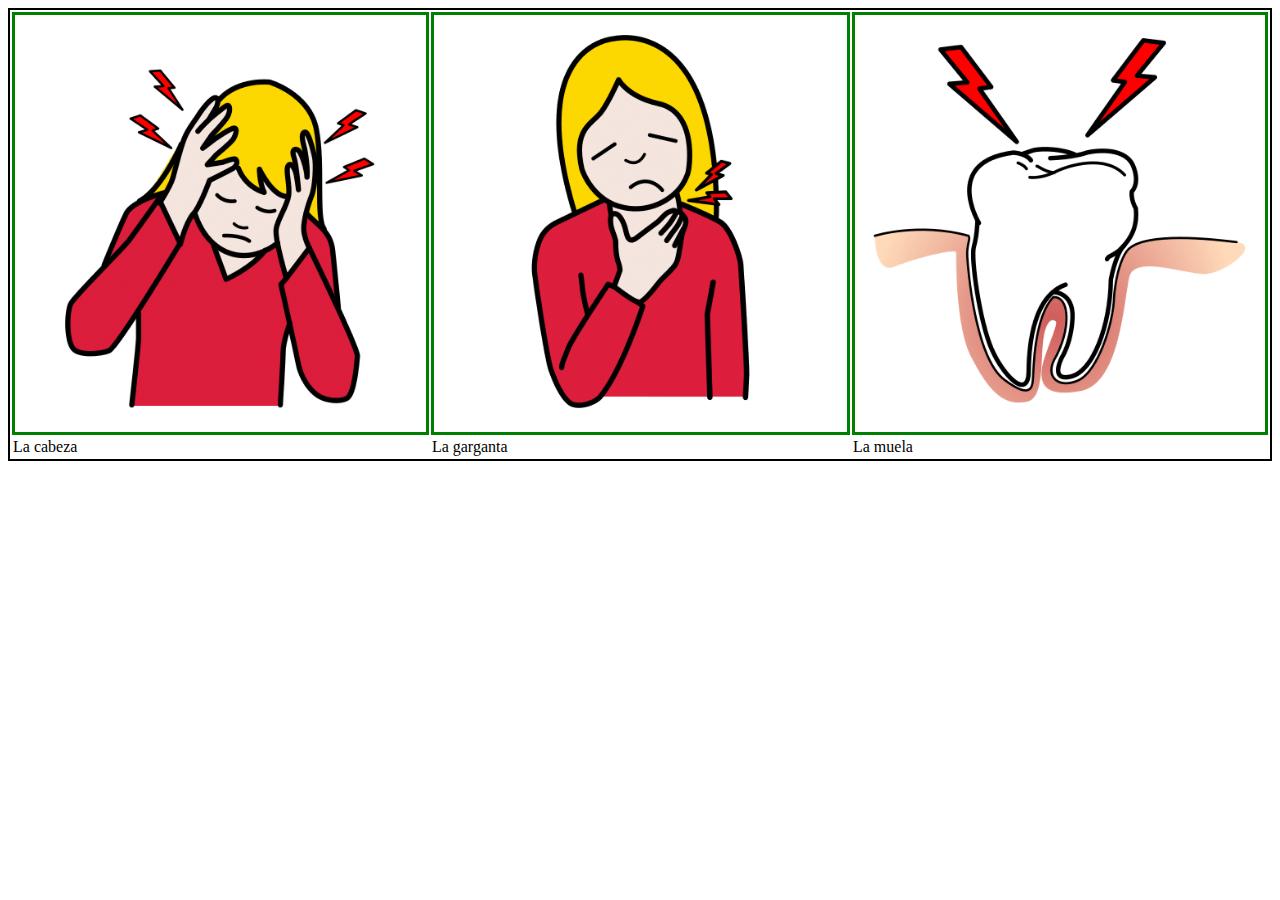
<file: paginas/duele.html>
<!DOCTYPE html>
<html lang="en">
<head>
    <meta charset="UTF-8">
    <meta name="viewport" content="width=device-width, initial-scale=1.0">
    <link rel="stylesheet" href="../css/estilos.css">
    <title>Me duele</title>
</head>
<body>
    <table class="tabla-opciones">
        <tbody>
            <tr class="fila-imagenes">
                <td><img src="../imagenes/dolor_de_cabeza.png" alt="cabeza" id="cabeza"></td>
                <td><img src="../imagenes/dolor_de_garganta.png" alt="garganta" id="garganta"></td>
                <td><img src="../imagenes/dolor_de_muela.png" alt="muela" id="muela"></td>
            </tr>
            <tr>
                <td>La cabeza</td>
                <td>La garganta</td>
                <td>La muela</td>
            </tr>
        </tbody>
    </table>
    <script>

        const speech = window.speechSynthesis;
        speech.volume = 1;
        speech.rate = 1;
        speech.pitch = 1;
        const utter = new SpeechSynthesisUtterance();

        const cabeza = document.getElementById('cabeza');
        const garganta = document.getElementById('garganta');
        const muela = document.getElementById('muela');

        cabeza.addEventListener('click', function(){
            utter.text = "La cabeza";
            speech.speak(utter);
        });
        garganta.addEventListener('click', function(){
            utter.text = "La garganta";
            speech.speak(utter);
        });
        muela.addEventListener('click', function(){
            utter.text = "La muela";
            speech.speak(utter);
        });
    </script>
</body>
</html>
</file>
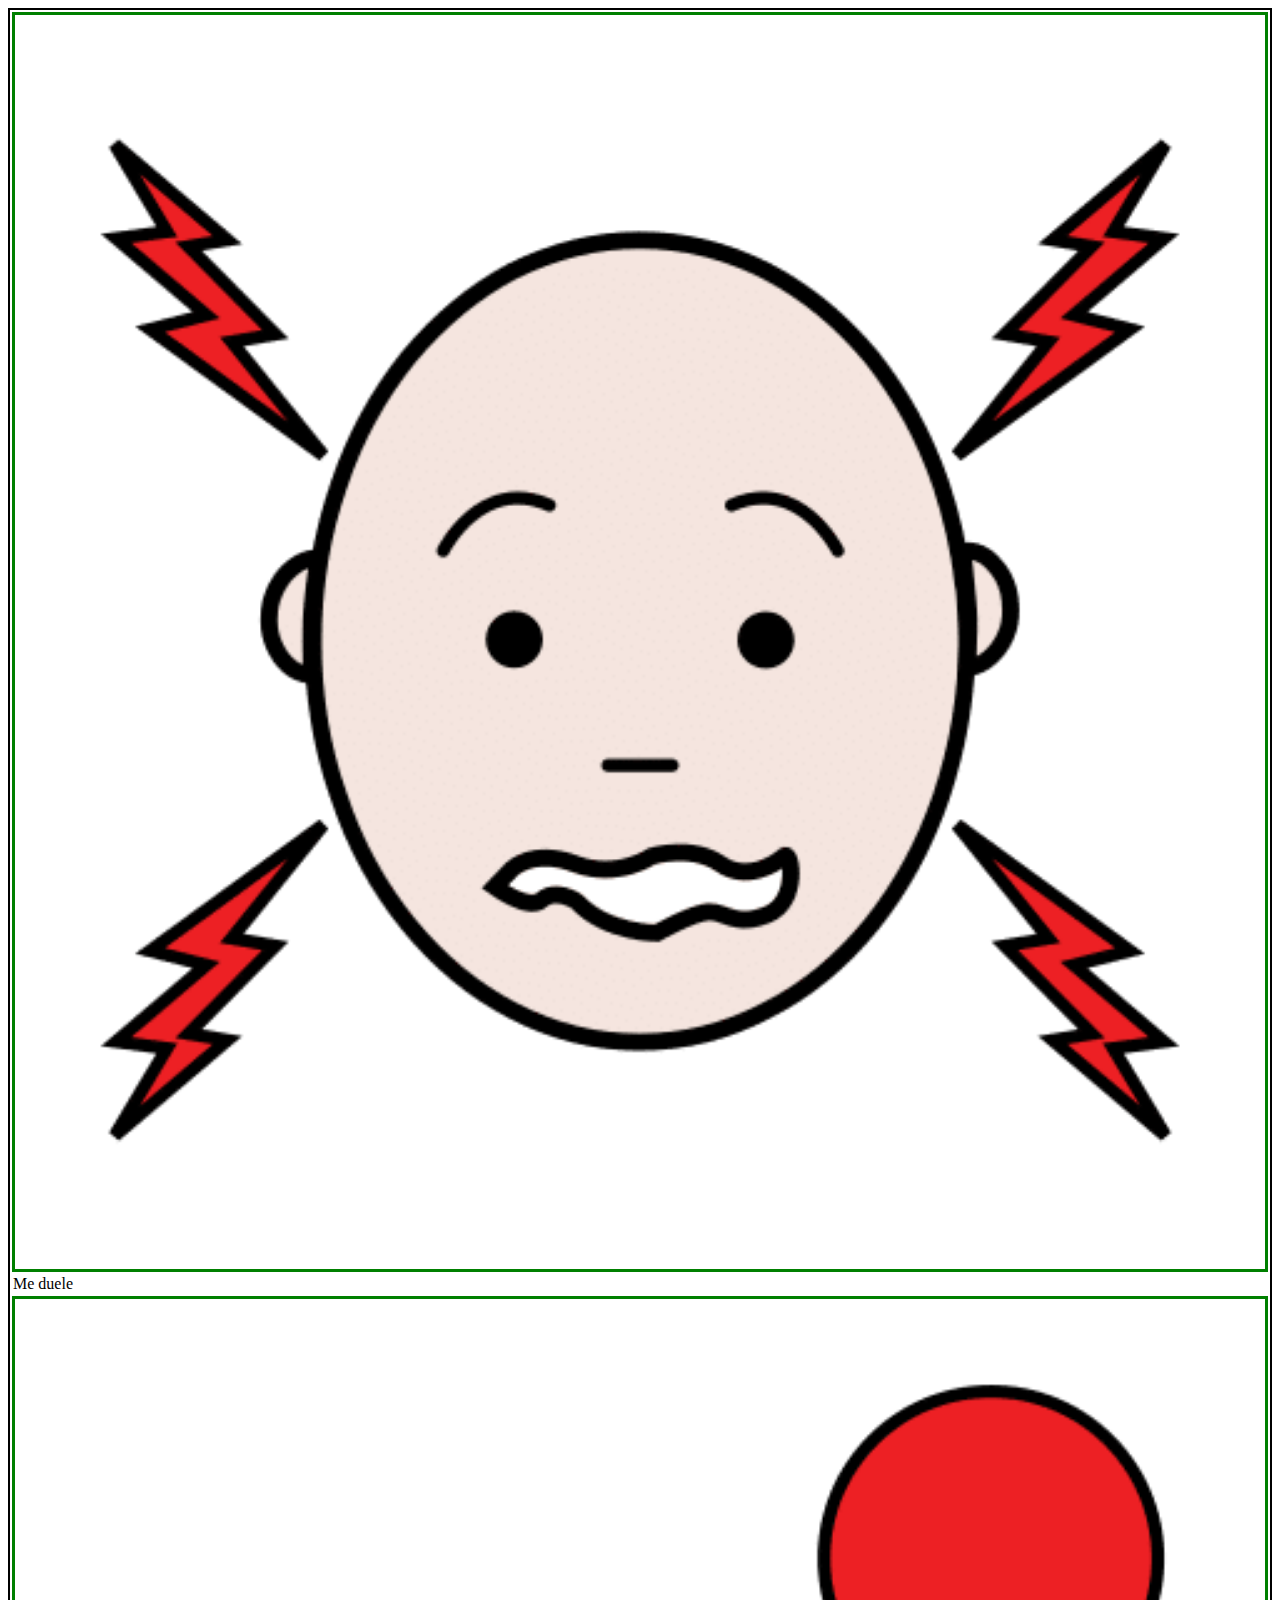
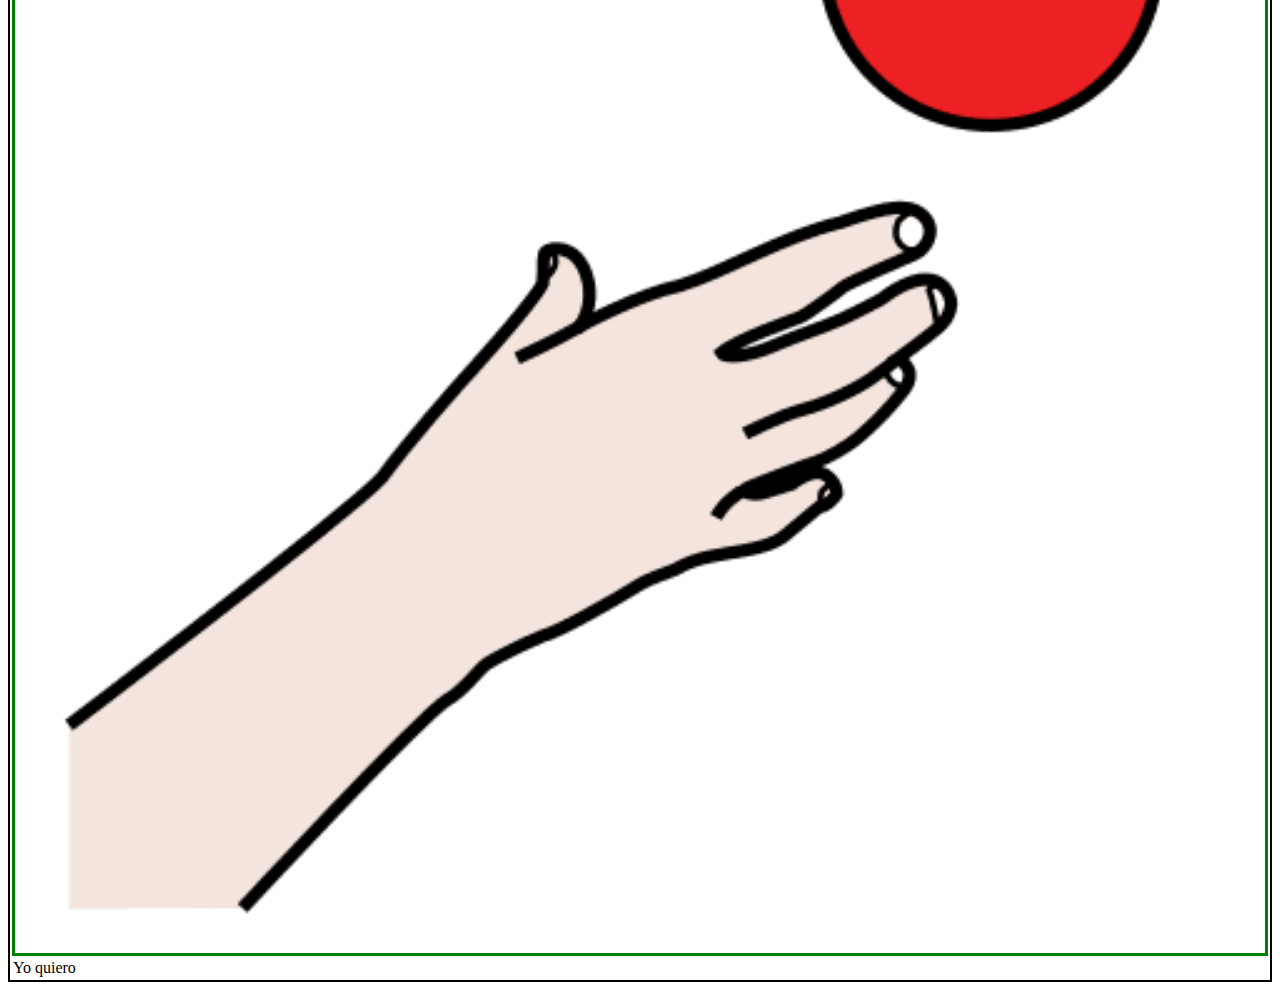
<file: paginas/menu.html>
<!DOCTYPE html>
<html lang="en">
<head>
    <meta charset="UTF-8">
    <meta name="viewport" content="width=device-width, initial-scale=1.0">
    <link rel="stylesheet" href="../css/estilos.css">
    <title>Menu</title>
</head>
<body>
    <table class="tabla-opciones">
        <tbody>
            <tr class="fila-imagenes">
                <td>
                    <a href="duele.html" target="cuerpo"><img src="../imagenes/dolor.png" alt="duele" id="duele"></a>
                </td>
            </tr>
            <tr>
                <td>Me duele</td>
            </tr>
            <tr class="fila-imagenes">
                <td>
                    <a href="quiero.html" target="cuerpo"><img src="../imagenes/yo_quiero.png" alt="quiero" id="quiero"></a>
                </td>
            </tr>
            <tr>
                <td>Yo quiero</td>
            </tr>
        </tbody>
    </table>
    <script>
        const speech = window.speechSynthesis;
        speech.volume = 1;
        speech.rate = 1;
        speech.pitch = 1;
        const utter = new SpeechSynthesisUtterance();

        const duele = document.getElementById('duele');
        const quiero = document.getElementById('quiero');

        duele.addEventListener('click', function(){
            utter.text = "Me duele";
            speech.speak(utter);   
        });
        quiero.addEventListener('click', function(){
            utter.text = "Yo quiero";
            speech.speak(utter);   
        });
    </script>
</body>
</html>
</file>
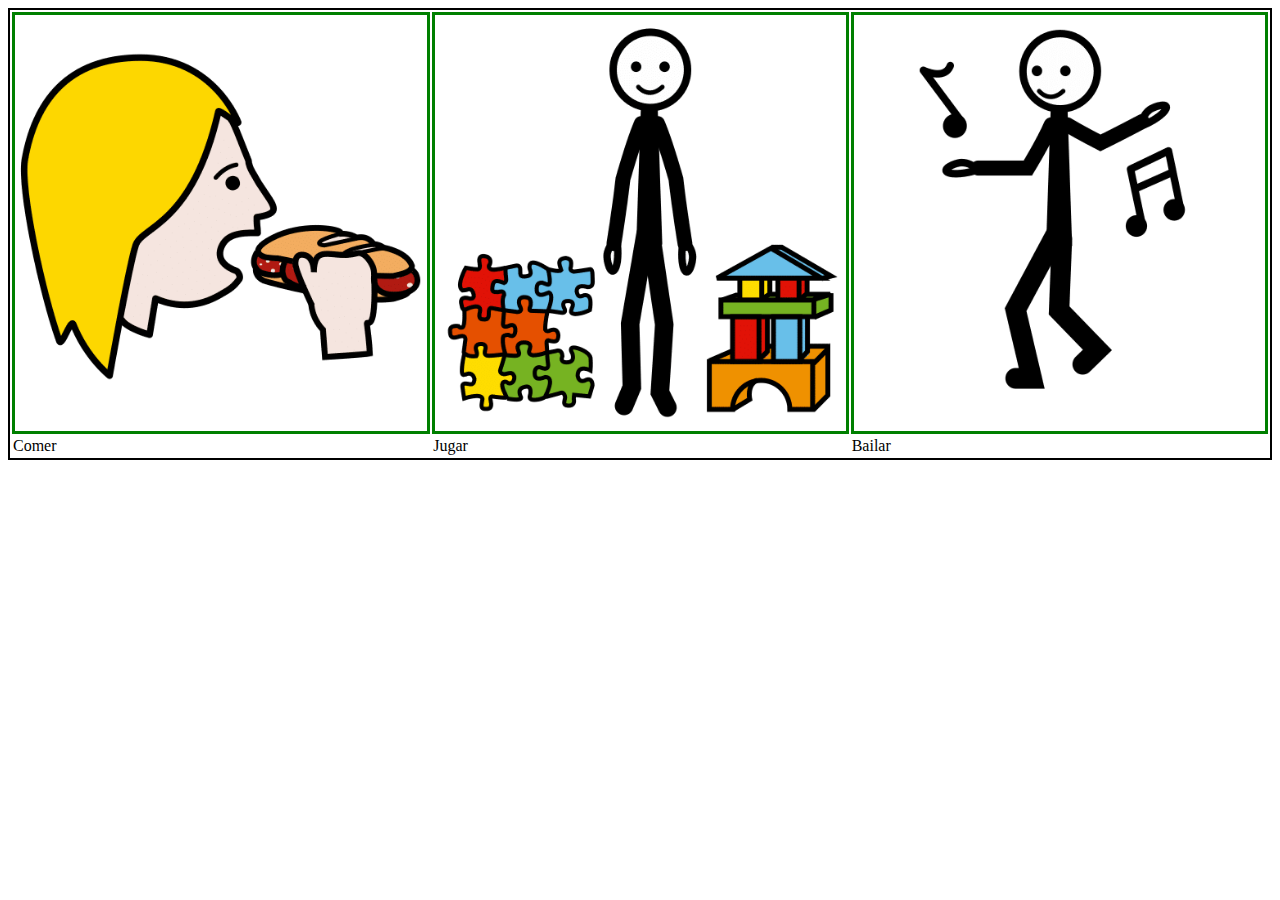
<file: paginas/quiero.html>
<!DOCTYPE html>
<html lang="en">
<head>
    <meta charset="UTF-8">
    <meta name="viewport" content="width=device-width, initial-scale=1.0">
    <link rel="stylesheet" href="../css/estilos.css">
    <title>Yo quiero</title>
</head>
<body>
    <table class="tabla-opciones">
        <tbody>
            <tr class="fila-imagenes">
                <td><img src="../imagenes/comer_un_bocadillo.png" alt="comer" id="comer"></td>
                <td><img src="../imagenes/jugar.png" alt="jugar" id="jugar"></td>
                <td><img src="../imagenes/bailar.png" alt="bailar" id="bailar"></td>
            </tr>
            <tr>
                <td>Comer</td>
                <td>Jugar</td>
                <td>Bailar</td>
            </tr>
        </tbody>
    </table>
    <script>

        const speech = window.speechSynthesis;
        speech.volume = 1;
        speech.rate = 1;
        speech.pitch = 1;
        const utter = new SpeechSynthesisUtterance();

        const comer = document.getElementById('comer');
        const jugar = document.getElementById('jugar');
        const bailar = document.getElementById('bailar');

        comer.addEventListener('click', function(){
            utter.text = "Comer";
            speech.speak(utter);
        });
        jugar.addEventListener('click', function(){
            utter.text = "Jugar";
            speech.speak(utter);
        });
        bailar.addEventListener('click', function(){
            utter.text = "Bailar";
            speech.speak(utter);
        });
    </script>
</body>
</html>
</file>
<file: css/estilos.css>
.tabla-opciones{
    width: 100%;
    height: 100%;
    border: 2px solid black;
}
img{
    width: 100%;
    height: 100%;
}
img:hover{
    transform: scale(1.2);
    cursor: pointer;
}
.tabla-opciones tbody .fila-imagenes td{
    border: 3px solid green;
}
</file>
